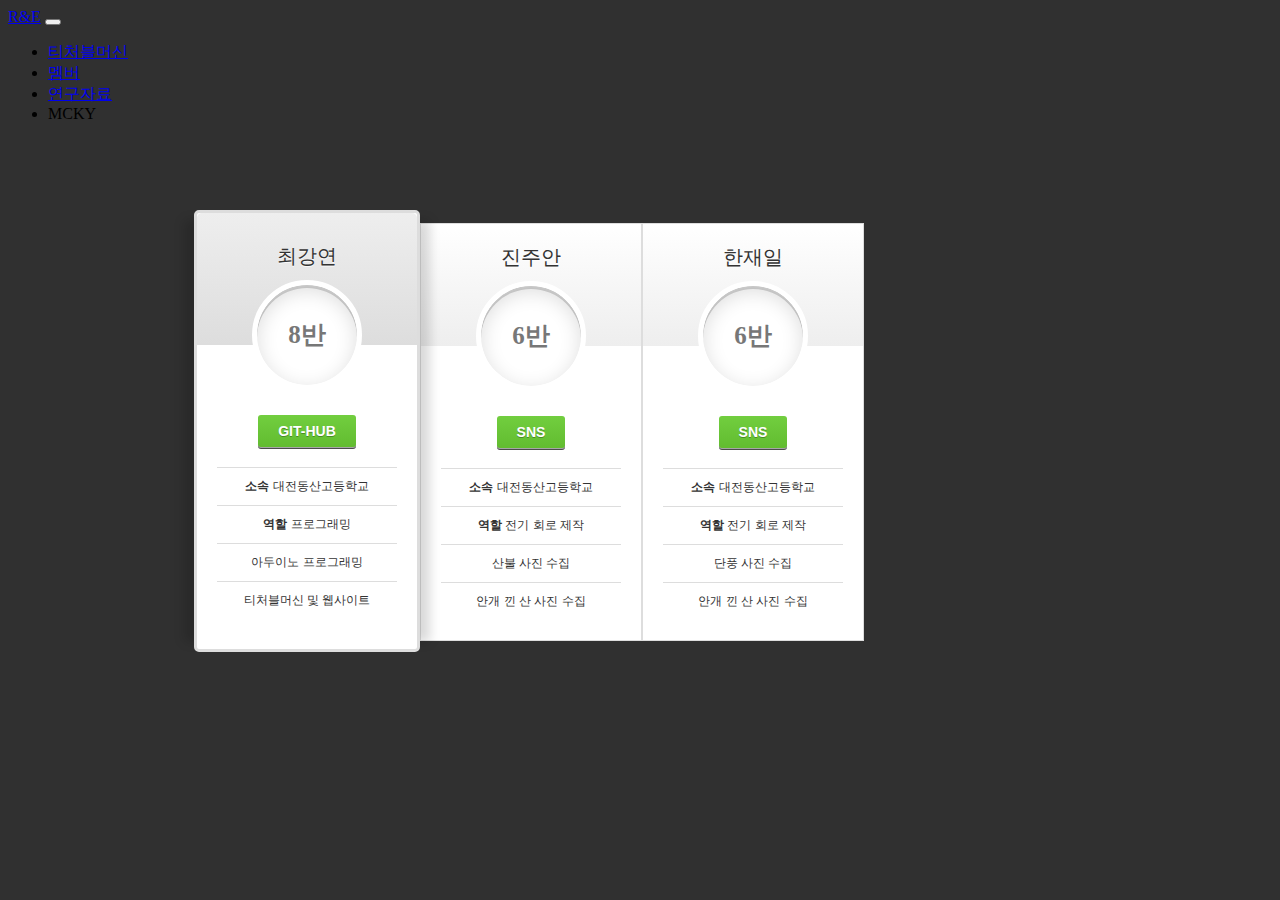
<file: member.html>
<!DOCTYPE html>
<html lang="en">
<head>
    <meta charset="UTF-8">
    <meta name="viewport" content="width=device-width, initial-scale=1.0">
    <title>카이스트 청소부 || 멤버</title>
    <link rel="stylesheet" href="./design/member.css">
    <link href="https://cdn.jsdelivr.net/npm/bootstrap@5.3.2/dist/css/bootstrap.min.css" rel="stylesheet"
        integrity="sha384-T3c6CoIi6uLrA9TneNEoa7RxnatzjcDSCmG1MXxSR1GAsXEV/Dwwykc2MPK8M2HN" crossorigin="anonymous">
</head>
<body>
    <nav class="navbar navbar-expand-lg bg-body-tertiary">
        <div class="container-fluid">
            <a class="navbar-brand" href="./index.html">R&E</a>
            <button class="navbar-toggler" type="button" data-bs-toggle="collapse" data-bs-target="#navbarNav"
                aria-controls="navbarNav" aria-expanded="false" aria-label="Toggle navigation">
                <span class="navbar-toggler-icon"></span>
            </button>
            <div class="collapse navbar-collapse" id="navbarNav">
                <ul class="navbar-nav">
                    <li class="nav-item">
                        <a class="nav-link active" aria-current="page" href="./teachable.html">티처블머신</a>
                    </li>
                    <li class="nav-item">
                        <a class="nav-link" href="./member.html">멤버</a>
                    </li>
                    <li class="nav-item">
                        <a class="nav-link" href="./resulting.html">연구자료</a>
                    </li>
                    <li class="nav-item">
                        <a class="nav-link disabled" aria-disabled="true">MCKY</a>
                    </li>
                </ul>
            </div>
        </div>
    </nav>
    <div id="pricing-table" class="clear">
        
        <div class="plan" id="most-popular">
            <h3>최강연<span>8반</span></h3>
            <a class="signup" href="https://github.com/mckydot">Git-Hub</a>        
            <ul>
                <li><b>소속</b> 대전동산고등학교</li>
                <li><b>역할</b> 프로그래밍</li>
                <li><b></b> 아두이노 프로그래밍</li>
                <li><b></b> 티처블머신 및 웹사이트</li>			
            </ul>    
        </div>
        <div class="plan">
            <h3>진주안<span>6반</span></h3>
            <a class="signup" href="https://github.com/">SNS</a>
            <ul>
                <li><b>소속</b> 대전동산고등학교</li>
                <li><b>역할</b> 전기 회로 제작</li>
                <li><b></b> 산불 사진 수집</li>
                <li><b></b> 안개 낀 산 사진 수집</li>			
            </ul>
        </div>
        <div class="plan">
            <h3>한재일<span>6반</span></h3>
            <a class="signup" href="https://github.com/">SNS</a>		
            <ul>
                <li><b>소속</b> 대전동산고등학교</li>
                <li><b>역할</b> 전기 회로 제작</li>
                <li><b></b> 단풍 사진 수집</li>
                <li><b></b> 안개 낀 산 사진 수집</li>			
            </ul>
        </div> 	
    </div>
</body>
</html>
</file>
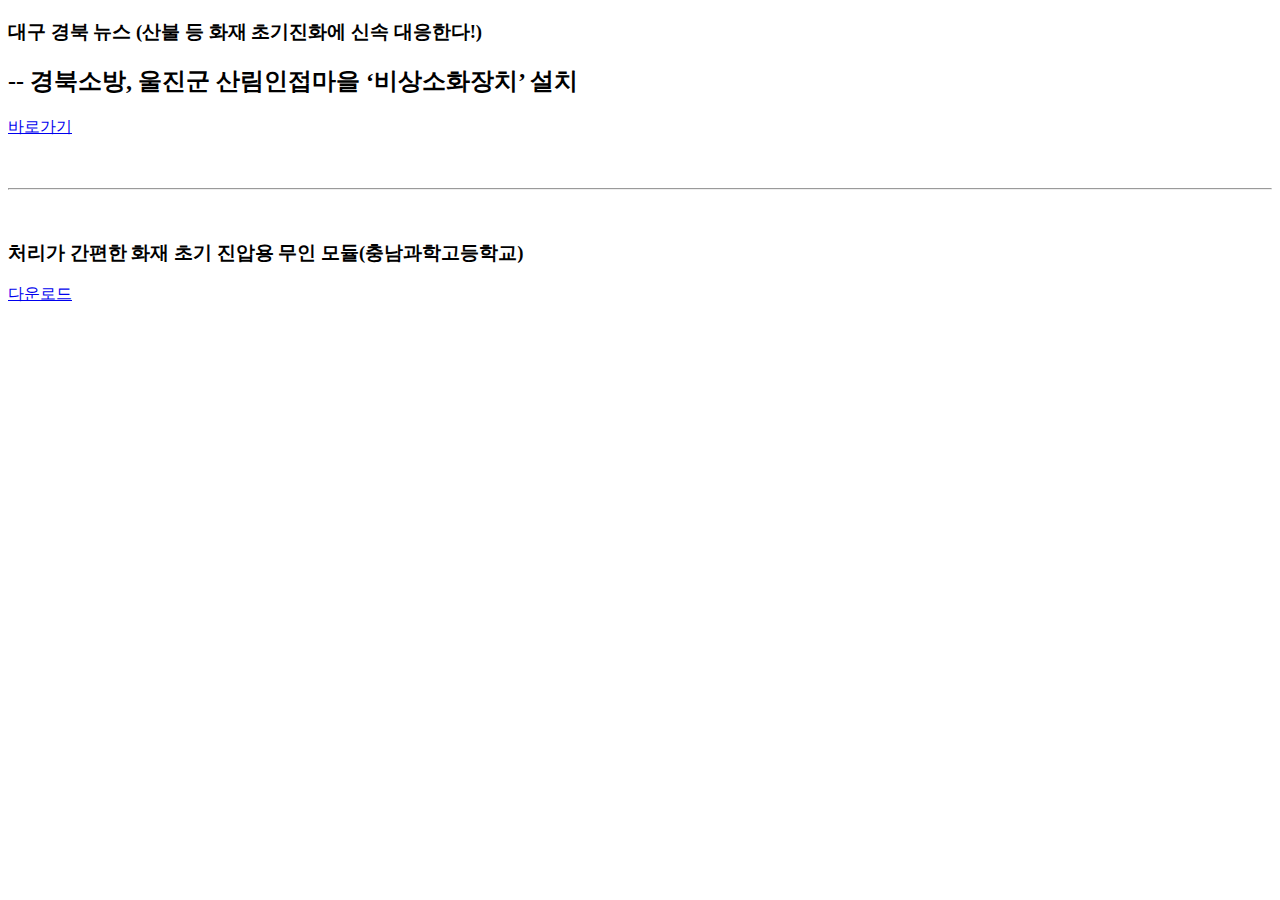
<file: url.html>
<!DOCTYPE html>
<html lang="en">
<head>
    <meta charset="UTF-8">
    <meta name="viewport" content="width=device-width, initial-scale=1.0">
    <title>참고 문헌 URL</title>
</head>
<body>
    <h3>
        대구 경북 뉴스 (산불 등 화재 초기진화에 신속 대응한다!)
    </h3>
    <h2>
        -- 경북소방, 울진군 산림인접마을 ‘비상소화장치’ 설치
    </h2>
    <a href="http://www.dailydgnews.com/mobile/article.html?no=157435">바로가기</a>

    <hr style="margin-top: 50px;">

    <h3 style="margin-top: 50px;">
        처리가 간편한 화재 초기 진압용 무인 모듈(충남과학고등학교)
    </h3>
    <a href="https://firebasestorage.googleapis.com/v0/b/app-store-b4d05.appspot.com/o/image%2F8__1_03___1%20(1).pdf?alt=media&token=cd687231-f649-4afe-b83c-c4a9ab874eb2">다운로드</a>
</body>
</html>
</file>
<file: design/member.css>
body {
    background: #303030;
}

#pricing-table {
    margin: 100px auto;
    text-align: center;
    width: 892px;
    /* total computed width = 222 x 3 + 226 */
}

#pricing-table .plan {
    font: 12px 'Lucida Sans', 'trebuchet MS', Arial, Helvetica;
    text-shadow: 0 1px rgba(255, 255, 255, .8);
    background: #fff;
    border: 1px solid #ddd;
    color: #333;
    padding: 20px;
    width: 180px;
    /* plan width = 180 + 20 + 20 + 1 + 1 = 222px */
    float: left;
    position: relative;
}

#pricing-table #most-popular {
    z-index: 2;
    top: -13px;
    border-width: 3px;
    padding: 30px 20px;
    -moz-border-radius: 5px;
    -webkit-border-radius: 5px;
    border-radius: 5px;
    -moz-box-shadow: 20px 0 10px -10px rgba(0, 0, 0, .15), -20px 0 10px -10px rgba(0, 0, 0, .15);
    -webkit-box-shadow: 20px 0 10px -10px rgba(0, 0, 0, .15), -20px 0 10px -10px rgba(0, 0, 0, .15);
    box-shadow: 20px 0 10px -10px rgba(0, 0, 0, .15), -20px 0 10px -10px rgba(0, 0, 0, .15);
}

#pricing-table .plan:nth-child(1) {
    -moz-border-radius: 5px 0 0 5px;
    -webkit-border-radius: 5px 0 0 5px;
    border-radius: 5px 0 0 5px;
}

#pricing-table .plan:nth-child(4) {
    -moz-border-radius: 0 5px 5px 0;
    -webkit-border-radius: 0 5px 5px 0;
    border-radius: 0 5px 5px 0;
}

/* --------------- */

#pricing-table h3 {
    font-size: 20px;
    font-weight: normal;
    padding: 20px;
    margin: -20px -20px 50px -20px;
    background-color: #eee;
    background-image: -moz-linear-gradient(#fff, #eee);
    background-image: -webkit-gradient(linear, left top, left bottom, from(#fff), to(#eee));
    background-image: -webkit-linear-gradient(#fff, #eee);
    background-image: -o-linear-gradient(#fff, #eee);
    background-image: -ms-linear-gradient(#fff, #eee);
    background-image: linear-gradient(#fff, #eee);
}

#pricing-table #most-popular h3 {
    background-color: #ddd;
    background-image: -moz-linear-gradient(#eee, #ddd);
    background-image: -webkit-gradient(linear, left top, left bottom, from(#eee), to(#ddd));
    background-image: -webkit-linear-gradient(#eee, #ddd);
    background-image: -o-linear-gradient(#eee, #ddd);
    background-image: -ms-linear-gradient(#eee, #ddd);
    background-image: linear-gradient(#eee, #ddd);
    margin-top: -30px;
    padding-top: 30px;
    -moz-border-radius: 5px 5px 0 0;
    -webkit-border-radius: 5px 5px 0 0;
    border-radius: 5px 5px 0 0;
}

#pricing-table .plan:nth-child(1) h3 {
    -moz-border-radius: 5px 0 0 0;
    -webkit-border-radius: 5px 0 0 0;
    border-radius: 5px 0 0 0;
}

#pricing-table .plan:nth-child(4) h3 {
    -moz-border-radius: 0 5px 0 0;
    -webkit-border-radius: 0 5px 0 0;
    border-radius: 0 5px 0 0;
}

#pricing-table h3 span {
    display: block;
    font: bold 25px/100px Georgia, Serif;
    color: #777;
    background: #fff;
    border: 5px solid #fff;
    height: 100px;
    width: 100px;
    margin: 10px auto -65px;
    -moz-border-radius: 100px;
    -webkit-border-radius: 100px;
    border-radius: 100px;
    -moz-box-shadow: 0 5px 20px #ddd inset, 0 3px 0 #999 inset;
    -webkit-box-shadow: 0 5px 20px #ddd inset, 0 3px 0 #999 inset;
    box-shadow: 0 5px 20px #ddd inset, 0 3px 0 #999 inset;
}

/* --------------- */

#pricing-table ul {
    margin: 20px 0 0 0;
    padding: 0;
    list-style: none;
}

#pricing-table li {
    border-top: 1px solid #ddd;
    padding: 10px 0;
}

/* --------------- */

#pricing-table .signup {
    position: relative;
    padding: 8px 20px;
    margin: 20px 0 0 0;
    color: #fff;
    font: bold 14px Arial, Helvetica;
    text-transform: uppercase;
    text-decoration: none;
    display: inline-block;
    background-color: #72ce3f;
    background-image: -moz-linear-gradient(#72ce3f, #62bc30);
    background-image: -webkit-gradient(linear, left top, left bottom, from(#72ce3f), to(#62bc30));
    background-image: -webkit-linear-gradient(#72ce3f, #62bc30);
    background-image: -o-linear-gradient(#72ce3f, #62bc30);
    background-image: -ms-linear-gradient(#72ce3f, #62bc30);
    background-image: linear-gradient(#72ce3f, #62bc30);
    -moz-border-radius: 3px;
    -webkit-border-radius: 3px;
    border-radius: 3px;
    text-shadow: 0 1px 0 rgba(0, 0, 0, .3);
    -moz-box-shadow: 0 1px 0 rgba(255, 255, 255, .5), 0 2px 0 rgba(0, 0, 0, .7);
    -webkit-box-shadow: 0 1px 0 rgba(255, 255, 255, .5), 0 2px 0 rgba(0, 0, 0, .7);
    box-shadow: 0 1px 0 rgba(255, 255, 255, .5), 0 2px 0 rgba(0, 0, 0, .7);
}

#pricing-table .signup:hover {
    background-color: #62bc30;
    background-image: -moz-linear-gradient(#62bc30, #72ce3f);
    background-image: -webkit-gradient(linear, left top, left bottom, from(#62bc30), to(#72ce3f));
    background-image: -webkit-linear-gradient(#62bc30, #72ce3f);
    background-image: -o-linear-gradient(#62bc30, #72ce3f);
    background-image: -ms-linear-gradient(#62bc30, #72ce3f);
    background-image: linear-gradient(#62bc30, #72ce3f);
}

#pricing-table .signup:active,
#pricing-table .signup:focus {
    background: #62bc30;
    top: 2px;
    -moz-box-shadow: 0 0 3px rgba(0, 0, 0, .7) inset;
    -webkit-box-shadow: 0 0 3px rgba(0, 0, 0, .7) inset;
    box-shadow: 0 0 3px rgba(0, 0, 0, .7) inset;
}

/* --------------- */

.clear:before,
.clear:after {
    content: "";
    display: table
}

.clear:after {
    clear: both
}

.clear {
    zoom: 1
}
</file>
